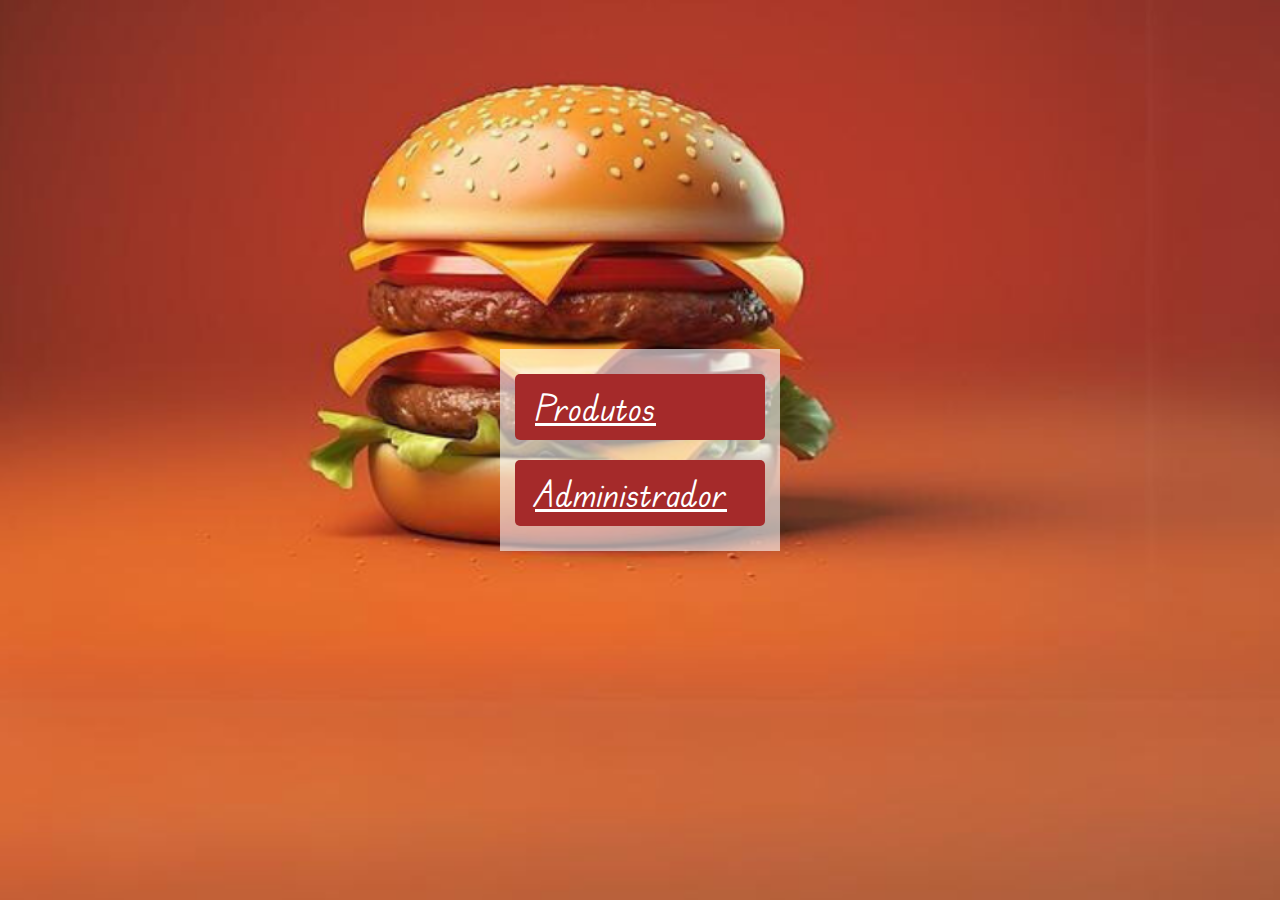
<file: index.html>
<!doctype html>
<html lang="pt-br">

<head>
    <meta charset="utf-8">
    <meta name="viewport" content="width=device-width, initial-scale=1">
    <title>Lady Burguers</title>
    <link href="https://cdn.jsdelivr.net/npm/bootstrap@5.3.2/dist/css/bootstrap.min.css" rel="stylesheet"
        integrity="sha384-T3c6CoIi6uLrA9TneNEoa7RxnatzjcDSCmG1MXxSR1GAsXEV/Dwwykc2MPK8M2HN" crossorigin="anonymous">
    <link rel="shortcut icon" href="./images/logo.png" type="image/x-icon">
    <link rel="stylesheet" href="./css/style.css">
    <link rel="preconnect" href="https://fonts.googleapis.com">
    <link rel="preconnect" href="https://fonts.gstatic.com" crossorigin>
    <link rel="preconnect" href="https://fonts.googleapis.com">
    <link rel="preconnect" href="https://fonts.gstatic.com" crossorigin>
    <link href="https://fonts.googleapis.com/css2?family=Edu+TAS+Beginner:wght@500&display=swap" rel="stylesheet">
    <link rel="stylesheet" href="https://cdn.jsdelivr.net/npm/bootstrap-icons@1.11.1/font/bootstrap-icons.css">
</head>
<style>
    body {
        background-image: url('./images/fundo.png');
        background-size: cover;
        background-position: end;
        height: 100vh;
        margin: 0;
        display: flex;
        flex-direction: column;
        align-items: center;
        justify-content: center;
        color: white;
    }

    .btn {
        margin: 10px 0;
        padding: 10px 20px;
        font-size: 36px;
        background-color: brown;
        color: white;
        border: none;
        border-radius: 5px;
    }
    .button{
        display: flex;
        flex-direction: column;
        background-color: rgba(255, 255, 255, 0.6);
        width: 280px;
        padding: 15px;
    }
</style>

<body id="home">
    <div class="button">
        <a class="btn" href="./produtos.html" role="button">Produtos</a>
        <a class="btn " href="./administrador.html" role="button">Administrador</a>
    </div>

</body
</file>
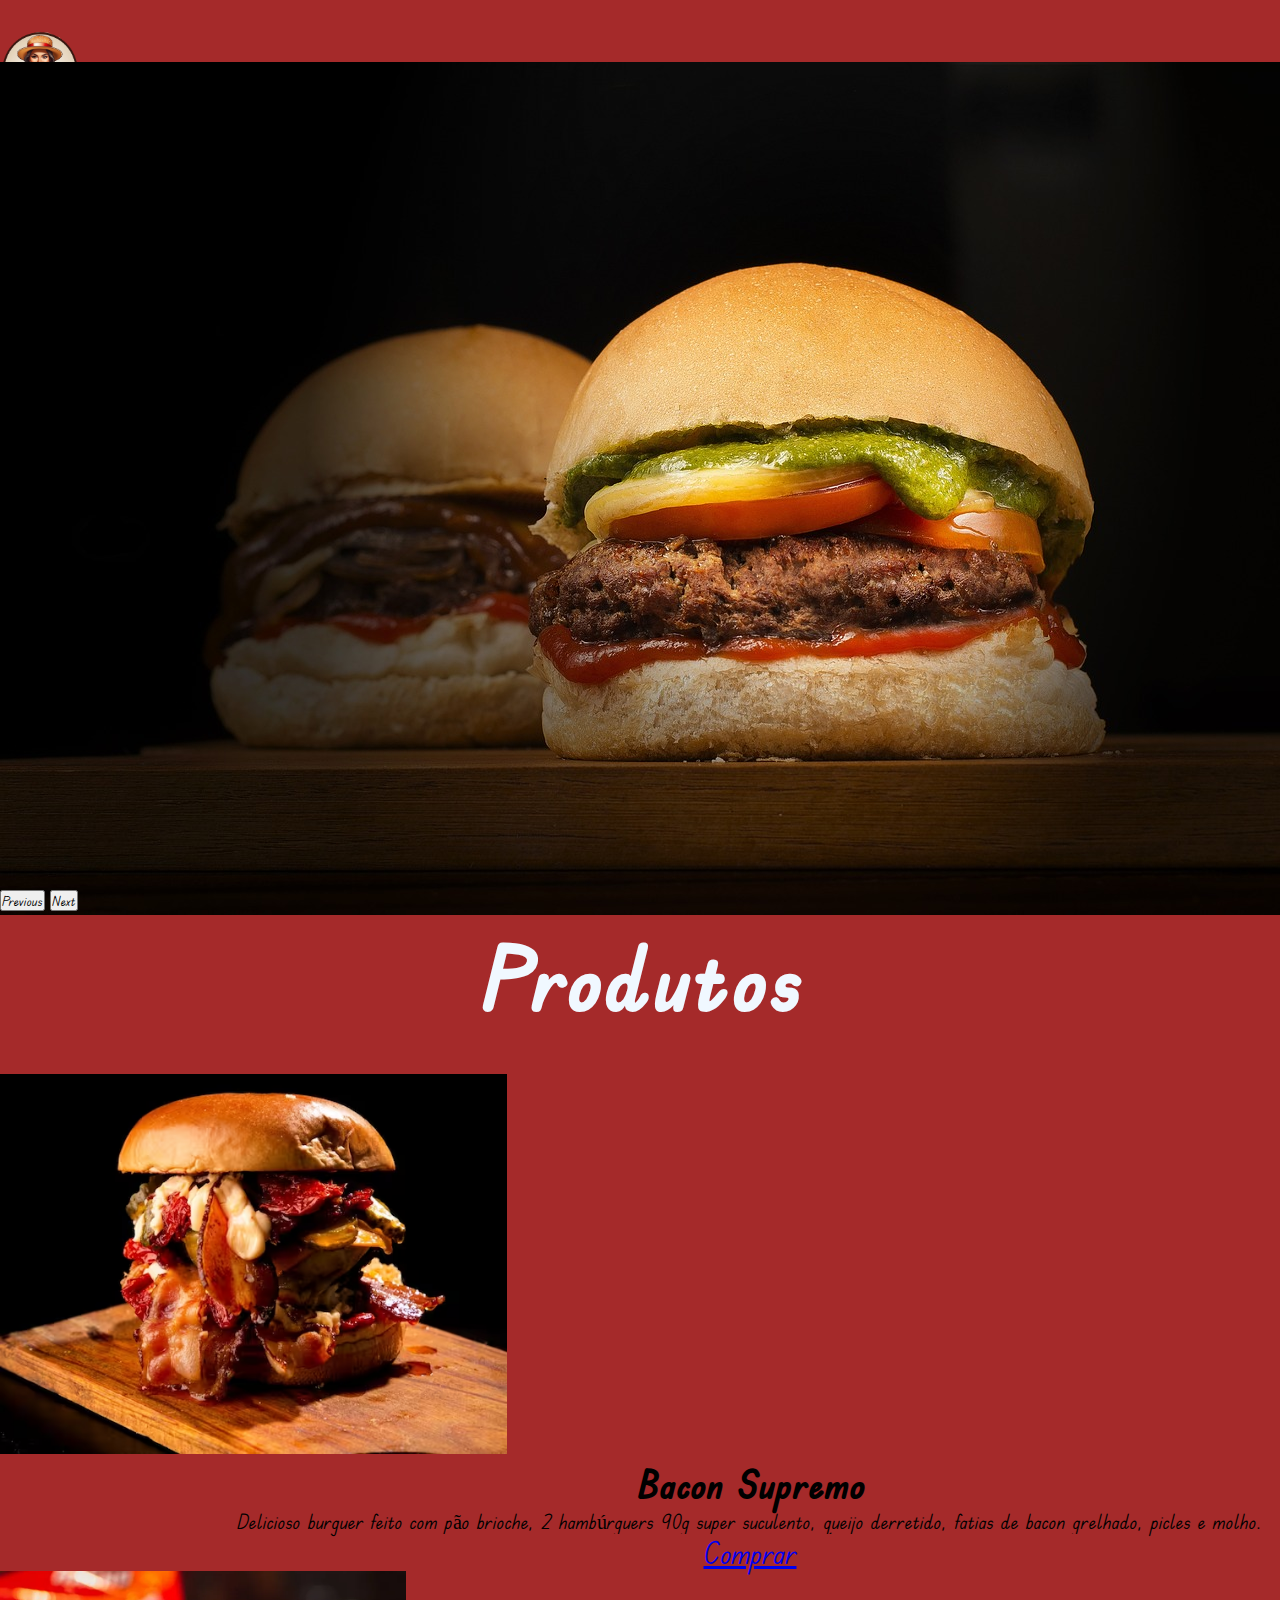
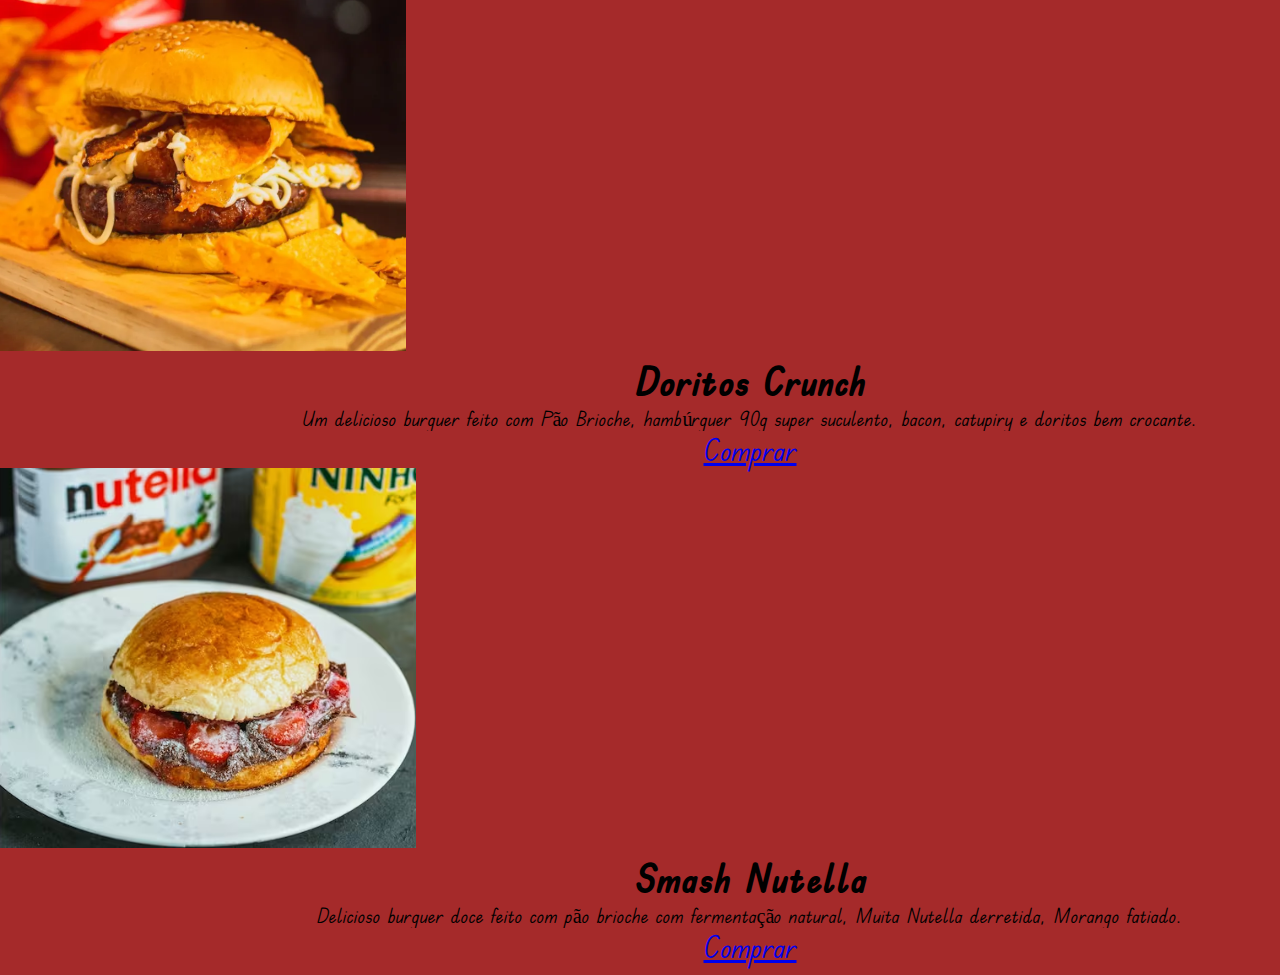
<file: produtos.html>
<!doctype html>
<html lang="pt-br">

<head>
  <meta charset="utf-8">
  <meta name="viewport" content="width=device-width, initial-scale=1">
  <title>Lady Burguers</title>
  <link href="https://cdn.jsdelivr.net/npm/bootstrap@5.3.2/dist/css/bootstrap.min.css" rel="stylesheet"
    integrity="sha384-T3c6CoIi6uLrA9TneNEoa7RxnatzjcDSCmG1MXxSR1GAsXEV/Dwwykc2MPK8M2HN" crossorigin="anonymous">
  <link rel="shortcut icon" href="./images/logo.png" type="image/x-icon">
  <link rel="stylesheet" href="./css/style.css">
  <link rel="preconnect" href="https://fonts.googleapis.com">
  <link rel="preconnect" href="https://fonts.gstatic.com" crossorigin>
  <link rel="preconnect" href="https://fonts.googleapis.com">
  <link rel="preconnect" href="https://fonts.gstatic.com" crossorigin>
  <link href="https://fonts.googleapis.com/css2?family=Edu+TAS+Beginner:wght@500&display=swap" rel="stylesheet">
  <link rel="stylesheet" href="https://cdn.jsdelivr.net/npm/bootstrap-icons@1.11.1/font/bootstrap-icons.css">
</head>

<body>
  <nav class="navbar navbar-expand-lg bg-body-tertiary">
    <div class="container-fluid">
      <img class="logo" src="./images/logo.png"
        alt="MULHER BRANCA COM UMA CAMISA VERDE MUSGO E CABELOS ONDULADOS COM CHAPÉU DE HAMBURGUER SEGURANDO UM LANCHE ">
      <a class="navbar-brand">Lady Burguers</a>


      <div class="collapse navbar-collapse" id="navbarNav">
        <ul class="navbar-nav">

          <li class="nav-item">
            <a class="nav-link" href="carrinho.html"><i class="bi bi-basket2-fill"></i></a>
          </li>
          <li class="nav-item">
            <a class="nav-link" href="index.html"><i class="bi bi-house-fill"></i> Home</a>
          </li>
        </ul>
      </div>
    </div>
  </nav>
  <main>
    <div id="carouselExampleAutoplaying" class="carousel slide" data-bs-ride="carousel">
      <div class="carousel-inner">
        <div class="carousel-item active">
          <img src="./images/burguer1.jpg" class="d-block w-100" alt="...">
        </div>
        <div class="carousel-item">
          <img src="./images/burguer2.jpg" class="d-block w-100" alt="...">
        </div>
        <div class="carousel-item">
          <img src="./images/burger4.jpg" class="d-block w-100" alt="...">
        </div>
      </div>
      <button class="carousel-control-prev" type="button" data-bs-target="#carouselExampleAutoplaying"
        data-bs-slide="prev">
        <span class="carousel-control-prev-icon" aria-hidden="true"></span>
        <span class="visually-hidden">Previous</span>
      </button>
      <button class="carousel-control-next" type="button" data-bs-target="#carouselExampleAutoplaying"
        data-bs-slide="next">
        <span class="carousel-control-next-icon" aria-hidden="true"></span>
        <span class="visually-hidden">Next</span>
      </button>
    </div>
    <div id="produto">
      <h1 style="font-size: 90px;">Produtos</h1>
    </div>
    <br>
    <div class="row row-cols-1 row-cols-md-3 g-4">
      <div class="col">
        <div class="card text-bg-ligth ">
          <img src="./images/produto1.png" class="card-img-top" alt="...">
          <div class="card-body">
            <h5 class="card-title">Bacon Supremo</h5>
            <p class="card-text">Delicioso burguer feito com pão brioche,  2 hambúrguers 90g super suculento, queijo  derretido, fatias de bacon grelhado, picles e molho.</p>
            <a href="burguer.html" class="btn btn-primary">Comprar</a>
          </div>
        </div>
      </div>
      <div class="col">
        <div class="card">
          <img src="./images/produto2.png" class="card-img-top" alt="...">
          <div class="card-body">
            <h5 class="card-title">Doritos Crunch</h5>
            <p class="card-text">Um delicioso burguer feito com Pão Brioche, hambúrguer 90g super suculento, bacon, catupiry e doritos bem crocante. </p>
            <a href="burguer.html" class="btn btn-primary">Comprar</a>
          </div>
        </div>
      </div>
      <div class="col">
        <div class="card">
          <img src="./images/produto3.png" class="card-img-top" alt="...">
          <div class="card-body">
            <h5 class="card-title">Smash Nutella</h5>
            <p class="card-text">Delicioso burguer doce feito com pão brioche com fermentação natural, Muita Nutella
              derretida, Morango fatiado.</p>
            <a href="burguer.html" class="btn btn-primary">Comprar</a>
          </div>
        </div>
      </div>
    </div>
  </main>
  <script src="https://cdn.jsdelivr.net/npm/bootstrap@5.3.2/dist/js/bootstrap.bundle.min.js"
    integrity="sha384-C6RzsynM9kWDrMNeT87bh95OGNyZPhcTNXj1NW7RuBCsyN/o0jlpcV8Qyq46cDfL"
    crossorigin="anonymous"></script>
</body>

</html>
</file>
<file: css/style.css>
@import url('https://fonts.googleapis.com/css2?family=Edu+TAS+Beginner:wght@500&display=swap');
*{
    margin: 0px;
    padding: 0px;
    box-sizing: border-box; 
    font-family: Edu TAS Beginner;
    
}
body{
    background-color: brown;
}
.logo{
    width: 80px;
    margin-right: 10px;
}
.navbar-brand{
    font-size: 40px;
   
}
.navbar-collapse{
    display: flex;
    justify-content: flex-end;
    font-size: 25px;
    margin: auto 20px;
}
.nav-item{
    margin: 10px;
}
.navbar{
    height: 90px;
    background-color: brown !important;
}

.navbar a{
    color: aliceblue;
}
.nav-link{
    color: aliceblue !important;
}
.carousel-inner{
    height: 800px;
    display: flex;
    align-items: center;
}
#produto{
    color: aliceblue;
    margin: 10px auto;
    text-align: center;
    font-size: 90px !important;
}
.row{
    margin: 10px auto;
    width: 1500px;
}

.card-img-top{
    height: 380px;
}

.card-body{
    display: flex;
    flex-direction: column;
    align-items: center;
}
.card a{
    display: flex;
    justify-content: center;;
    background-color: brown;
    border: none;
    font-size: 30px;
    width: 50%;
}

.card-title{
  font-size: 40px;
}
.card-text{
  font-size: 20px;
}
</file>
